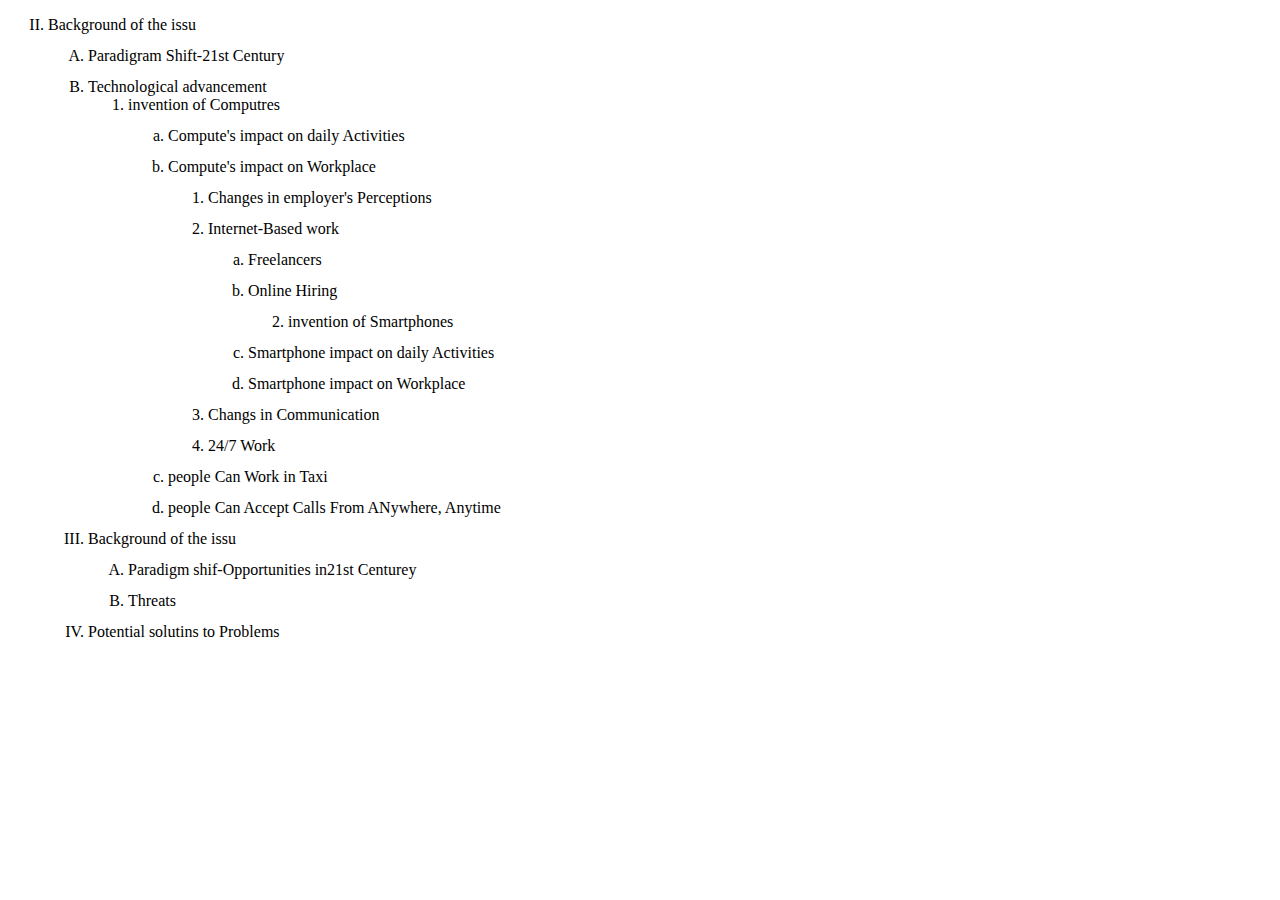
<file: Suhayb Dahir Elmi 23 1072 BSCS-j/Q.4/index.html>
<!DOCTYPE html>
<html lang="en">
<head>
    <meta charset="UTF-8">
    <meta name="viewport" content="width=device-width, initial-scale=1.0">
    <title>Document</title>
</head>
<body>
    <ol type="I" start="2">
        <li>Background of the issu </li>
        <pre></pre>



        <ol type="A">
            <li>Paradigram Shift-21st Century</li>
            <pre></pre>
            <li>Technological advancement</li>
            
<ol type="1">
    <li>invention of Computres</li>
    <pre></pre>
    <ol type="a">
        <li>Compute's impact on daily Activities</li>
        <pre></pre>
        <li> Compute's impact on Workplace</li>
        <pre></pre>
        <ol type="1">
            <li>Changes in employer's Perceptions</li>
            <pre></pre>
            <li>Internet-Based work</li>
            <pre></pre>
            
            <ol type="a">
                <li>Freelancers</li>
                <pre></pre>
                <li>Online Hiring</li>
                <pre></pre>
<ol start="2">
<li>invention of Smartphones</li>
</ol>
<pre></pre>
          
            <li>Smartphone impact on daily Activities</li>
            <pre></pre>
            <li>Smartphone  impact on Workplace</li>
            <pre></pre>

          </ol>


          <li>Changs in Communication</li>
          <pre></pre>
          <li>24/7 Work</li>
          <pre></pre>
          </ol>



          <li>people Can Work in Taxi</li>
          <pre></pre>
          <li>people Can Accept Calls From ANywhere, Anytime</li>
          <pre></pre>
          </ol>


        </ol>

<pre></pre>
      

    </ol>



    <ol type="I" start="3">
        <li>Background of the issu </li>
        <pre></pre>


       <ol type="A">
        <li>Paradigm shif-Opportunities in21st Centurey</li>
        <pre></pre>
        <li>Threats</li>
        <pre></pre>
        </ol>


        <li>Potential solutins to Problems</li>
        <pre></pre>










    </ol>
</body>
</html>
</file>
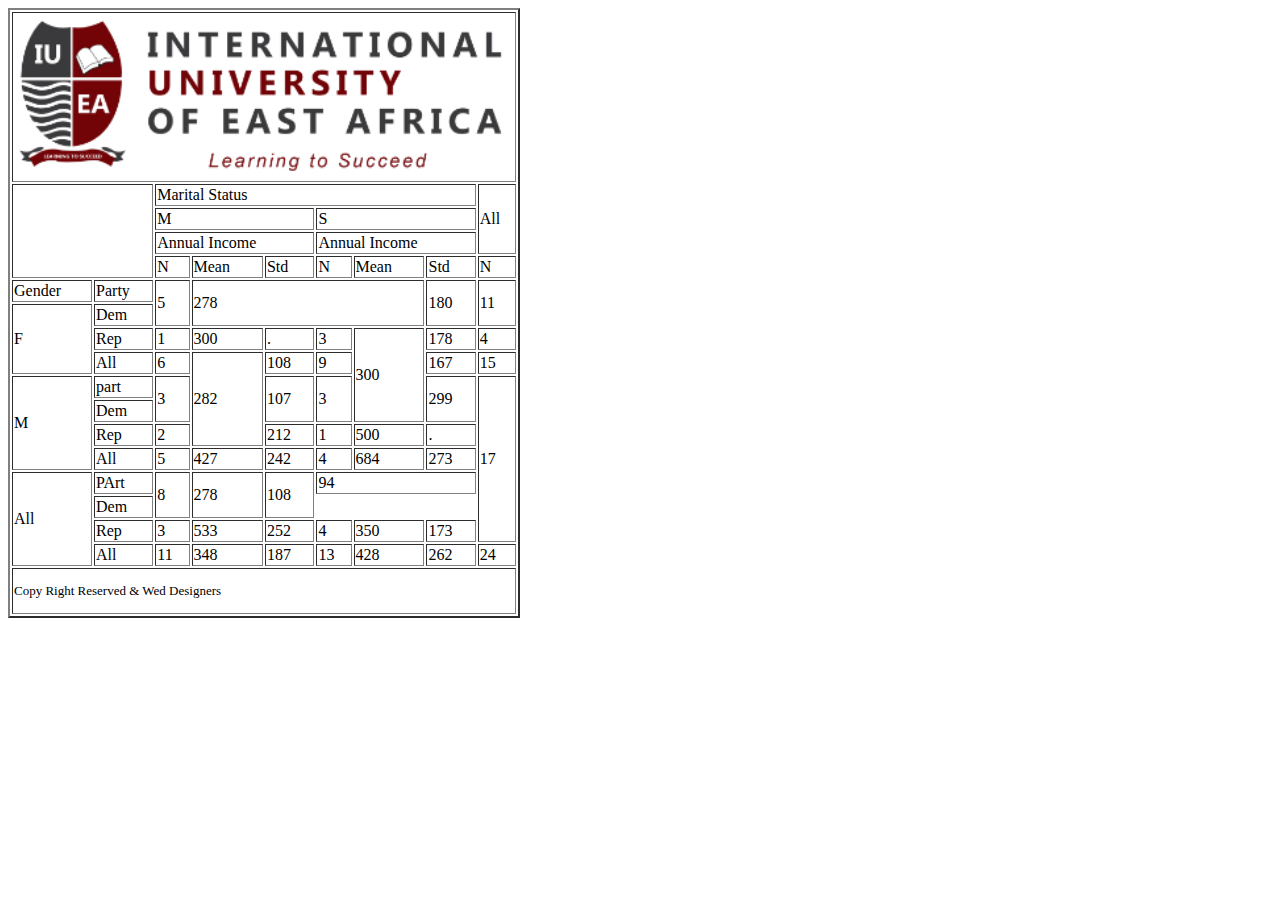
<file: Suhayb Dahir Elmi 23 1072 BSCS-j/Q1/index.html>
<!DOCTYPE html>
<html lang="en">
<head>
    <meta charset="UTF-8">
    <meta name="viewport" content="width=device-width, initial-scale=1.0">
    <title>Document</title>
</head>
<body>

      <table border="2" >
        <thead>
            <tr> <th colspan="12"><img src="image/IUEA-Logo-official-1.png" width="500px"></th></tr>
        </thead>
        <tbody>
        <tr>
            <td rowspan="4" colspan="2"></td>
            <td colspan="6">Marital Status</td>
            <td rowspan="3">All</td>
        </tr>   









        <tr>
            <td colspan="3">M</td>
            <td colspan="3">S</td>
        </tr>




        <tr>
            <td colspan="3">Annual Income</td>
            <td colspan="3">Annual Income</td>
        </tr>




        <tr>
            <td>N</td>
            <td>Mean</td>
            <td>Std</td>
            <td>N</td>
            <td>Mean</td>
            <td>Std</td>
            <td colspan="3">N</td>
        </tr>



        <tr>
            <td>Gender</td>
            <td>Party</td>
            <td rowspan="2">5</td>
            <td colspan="4" rowspan="2">278</td>
            <td rowspan="2">180</td>
            <td rowspan="2">11</td>
        </tr>




        <tr>
            <td rowspan="3">F</td>
            <td>Dem</td>
        </tr>


        <tr>
            <td>Rep</td>
            <td>1</td>
            <td>300</td>
            <td>.</td>
            <td>3</td>
            <td rowspan="4">300</td>
            <td>178</td>
            <td>4</td>
        </tr>
     
          



        <tr>
            <td>All</td>
            <td>6</td>
            <td rowspan="4">282</td>
            <td>108</td>
            <td>9</td>
            <td>167</td>
            <td>15</td>
        </tr>


        <tr>
            <td rowspan="4">M</td>
            <td>part</td>
            <td rowspan="2">3</td>
            <td rowspan="2">107</td>
            <td rowspan="2">3</td>
            <td rowspan="2">299</td>
            <td rowspan="7">17</td>
        </tr>





        <tr>
            <td>Dem</td>
        </tr>





        <tr>
            <td>Rep</td>
            <td>2</td>
            <td>212</td>
            <td>1</td>
            <td>500</td>
            <td>.</td>
        </tr>






        <tr>
            <td>All</td>
            <td>5</td>
            <td>427</td>
            <td>242</td>
            <td>4</td>
            <td>684</td>
            <td>273</td>
        </tr>



        <tr>
            <td rowspan="4">All</td>
            <td>PArt</td>
            <td rowspan="2">8</td>
            <td rowspan="2">278</td>
            <td rowspan="2">108</td>
            <td colspan="3">94</td>

        </tr>



        <tr>
            <td>Dem </td>
        </tr>




        <tr>
            <td>Rep</td>
            <td>3</td>
            <td>533</td>
            <td>252</td>
            <td>4</td>
            <td>350</td>
            <td>173</td>
        </tr>



        <tr>
            <td>All</td>
            <td>11</td>
            <td>348</td>
            <td>187</td>
            <td>13</td>
            <td>428</td>
            <td>262</td>
            <td>24</td>
        </tr>




        <tfoot>
            <tr>
                <td colspan="10">
                    <p style="font-size: small;">Copy Right Reserved & Wed Designers</p>
                </td>
            </tr>
        </tfoot>



































    </tbody>
      </table>


    




















































    
</body>
</html>
</file>
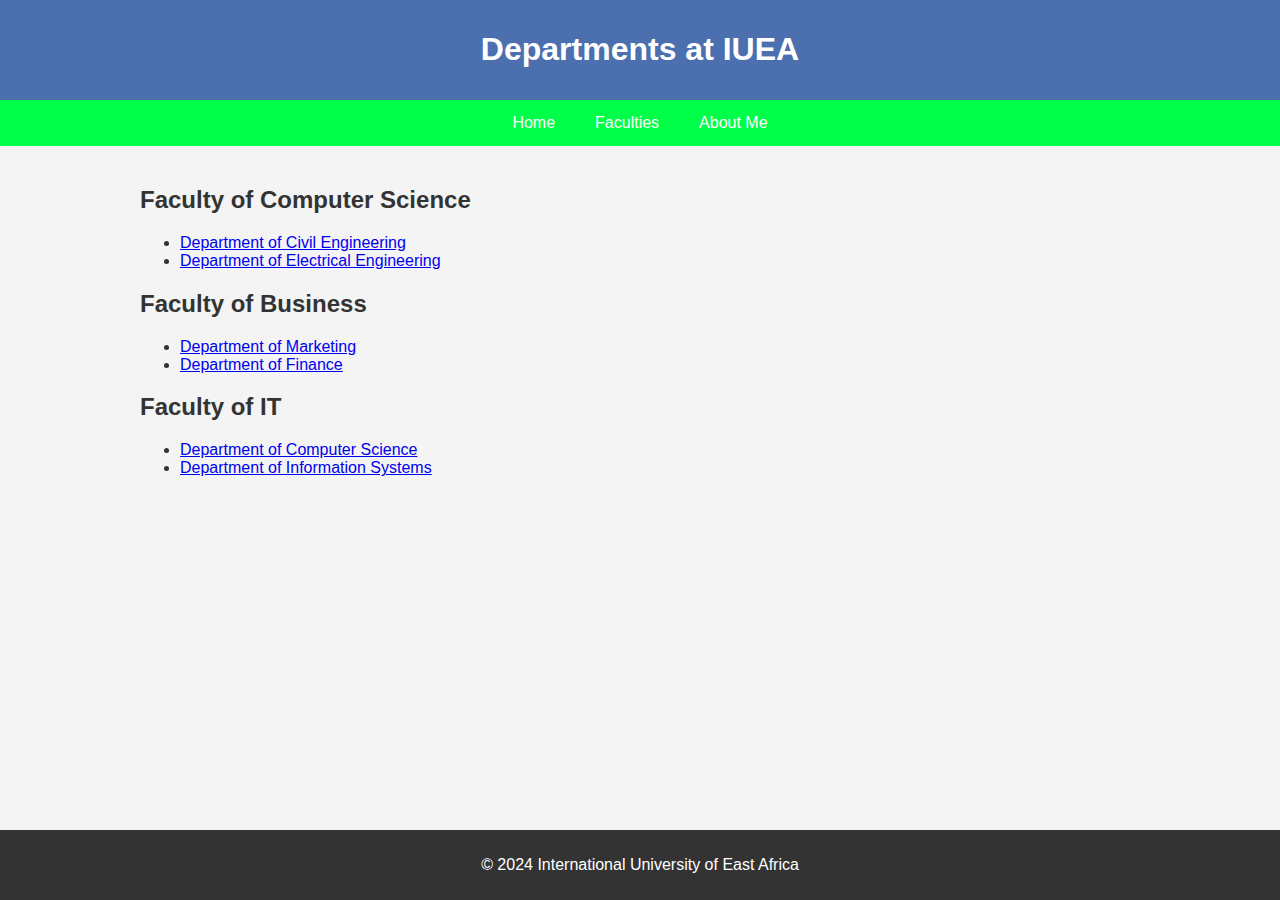
<file: Suhayb Dahir Elmi 23 1072 BSCS-j/Q.3/departments.html>
<!DOCTYPE html>
<html lang="en">
<head>
    <meta charset="UTF-8">
    <title>Departments at IUEA</title>
    <link rel="stylesheet" href="style.css">
</head>
<body>
    <header>
        <h1>Departments at IUEA</h1>
    </header>
    <nav>
        <a href="index.html">Home</a>
        <a href="faculties.html">Faculties</a>
        <a href="about.html">About Me</a>
    </nav>
    <div class="container">
        <h2 id="faculty-engineering">Faculty of Computer Science</h2>
        <ul>
            <li><a href="programs.html#department-civil">Department of Civil Engineering</a></li>
            <li><a href="programs.html#department-electrical">Department of Electrical Engineering</a></li>
        </ul>

        <h2 id="faculty-business">Faculty of Business</h2>
        <ul>
            <li><a href="programs.html#department-marketing">Department of Marketing</a></li>
            <li><a href="programs.html#department-finance">Department of Finance</a></li>
        </ul>

        <h2 id="faculty-it">Faculty of IT</h2>
        <ul>
            <li><a href="programs.html#department-computer-science">Department of Computer Science</a></li>
            <li><a href="programs.html#department-information-systems">Department of Information Systems</a></li>
        </ul>
    </div>
    <footer>
        <p>&copy; 2024 International University of East Africa</p>
    </footer>
</body>
</html>
</file>
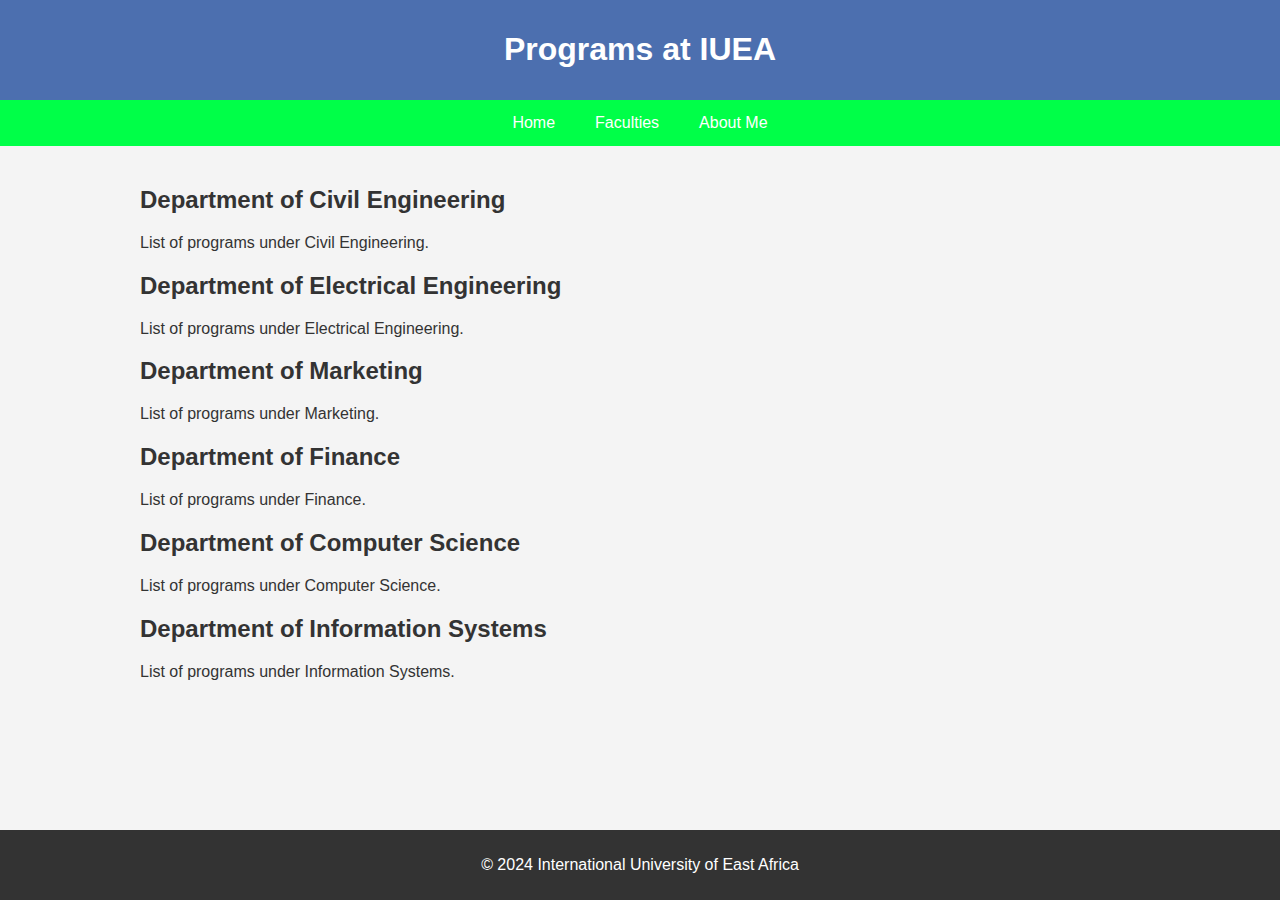
<file: Suhayb Dahir Elmi 23 1072 BSCS-j/Q.3/programs.html>
<!DOCTYPE html>
<html lang="en">
<head>
    <meta charset="UTF-8">
    <title>Programs at IUEA</title>
    <link rel="stylesheet" href="style.css">
</head>
<body>
    <header>
        <h1>Programs at IUEA</h1>
    </header>
    <nav>
        <a href="index.html">Home</a>
        <a href="faculties.html">Faculties</a>
        <a href="about.html">About Me</a>
    </nav>
    <div class="container">
        <h2 id="department-civil">Department of Civil Engineering</h2>
        <p>List of programs under Civil Engineering.</p>

        <h2 id="department-electrical">Department of Electrical Engineering</h2>
        <p>List of programs under Electrical Engineering.</p>

        <h2 id="department-marketing">Department of Marketing</h2>
        <p>List of programs under Marketing.</p>

        <h2 id="department-finance">Department of Finance</h2>
        <p>List of programs under Finance.</p>

        <h2 id="department-computer-science">Department of Computer Science</h2>
        <p>List of programs under Computer Science.</p>

        <h2 id="department-information-systems">Department of Information Systems</h2>
        <p>List of programs under Information Systems.</p>
    </div>
    <footer>
        <p>&copy; 2024 International University of East Africa</p>
    </footer>
</body>
</html>
</file>
<file: Suhayb Dahir Elmi 23 1072 BSCS-j/Q.3/style.css>
body {
    font-family: Arial, sans-serif;
    background-color: #f4f4f4;
    color: #333;
    margin: 0;
    padding: 0;
}

header {
    background-color: #4c6faf;
    color: white;
    padding: 10px 0;
    text-align: center;
}

nav {
    display: flex;
    justify-content: center;
    background-color: rgb(0, 255, 72);
}

nav a {
    color: white;
    padding: 14px 20px;
    text-decoration: none;
    text-align: center;
}

nav a:hover {
    background-color: #ddd;
    color: black;
}

.container {
    padding: 20px;
    max-width: 1000px;
    margin: 0 auto;
}



img {
    display: block;
    margin: 20px auto;
    border-radius: 10px;
    cursor: pointer;
}

footer {
    background-color: #333333;
    color: white;
    text-align: center;
    padding: 10px 0;
    position: fixed;
    width: 100%;
    bottom: 0;
}
</file>
